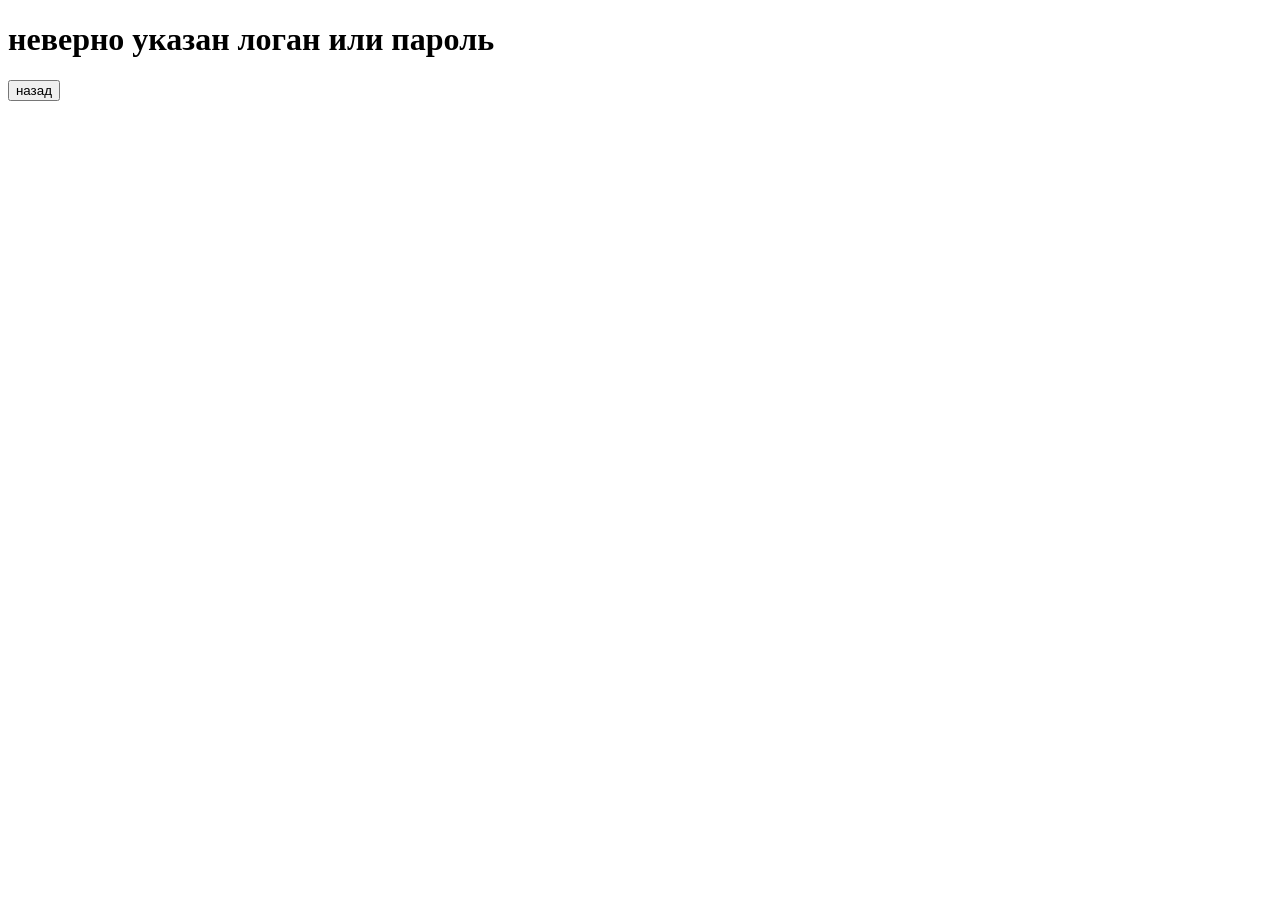
<file: front/logerror.html>
<!DOCTYPE html>
<html>
<head>
    <meta charset="UTF-8">
    <meta name="viewport" content="width=device-width, initial-scale=1.0">
    <title>CC messanger</title>
</head>
<body>
    <h1>неверно указан логан или пароль</h1>
    <a href="/loght"><button>назад</button></a>
</body>
</html>
</file>
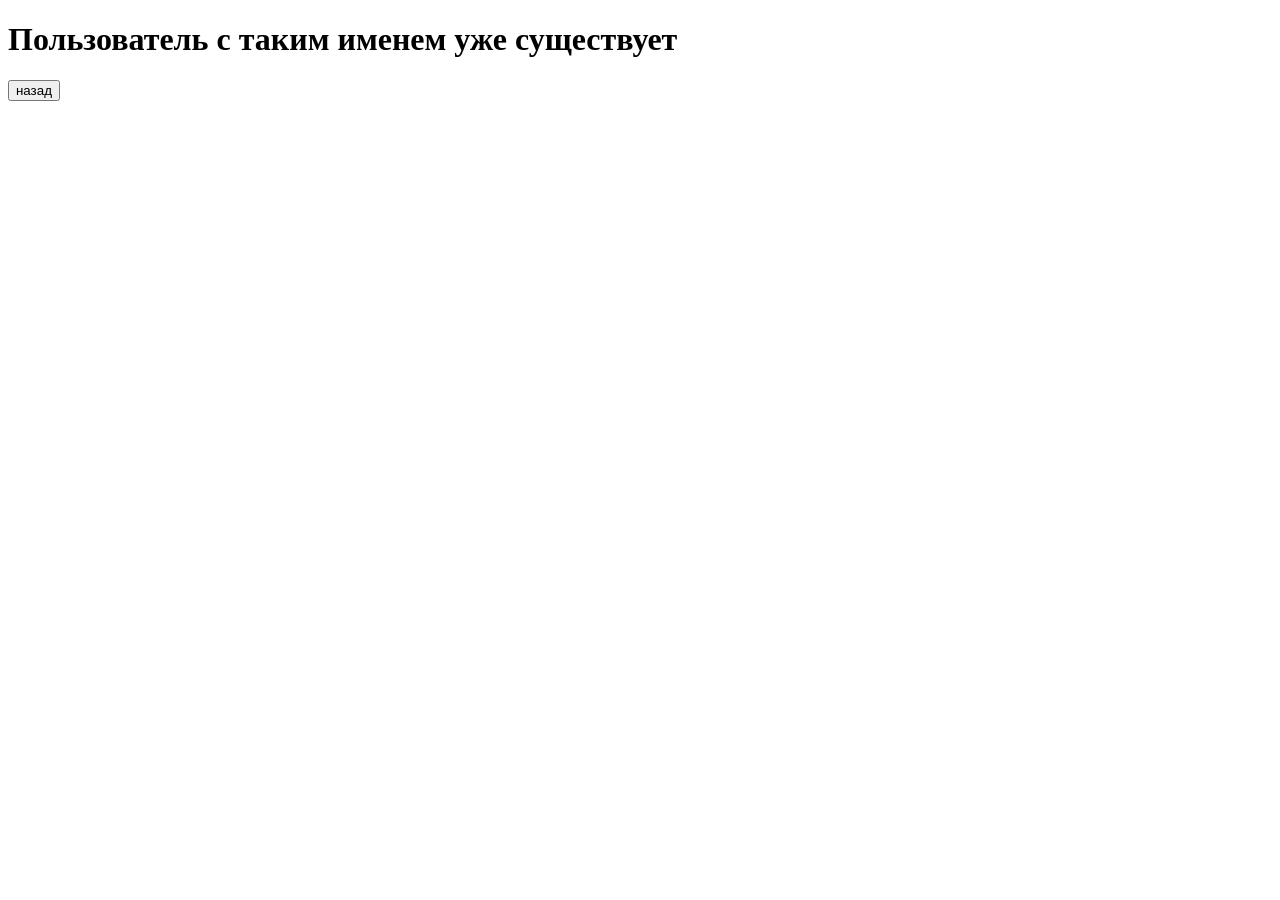
<file: front/regerror1.html>
<!DOCTYPE html>
<html>
<head>
    <meta charset="UTF-8">
    <meta name="viewport" content="width=device-width, initial-scale=1.0">
    <title>CC messanger</title>
</head>
<body>
    <h1>Пользователь с таким именем уже существует</h1>
    <a href="/reght"><button>назад</button></a>
</body>
</html>
</file>
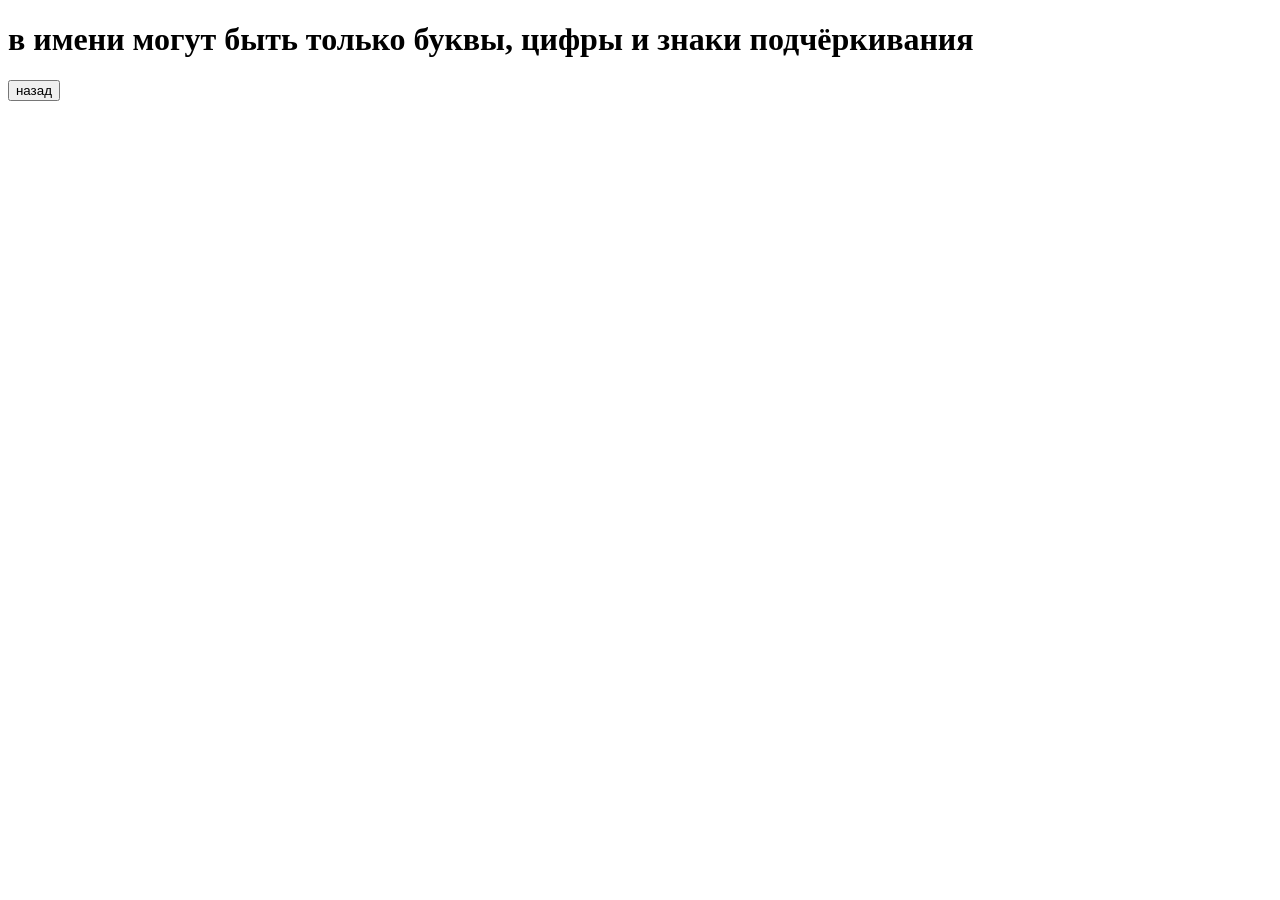
<file: front/regerror2.html>
<!DOCTYPE html>
<html>
<head>
    <meta charset="UTF-8">
    <meta name="viewport" content="width=device-width, initial-scale=1.0">
    <title>CC messanger</title>
</head>
<body>
    <h1>в имени могут быть только буквы, цифры и знаки подчёркивания</h1>
    <a href="/reght"><button>назад</button></a>
</body>
</html>
</file>
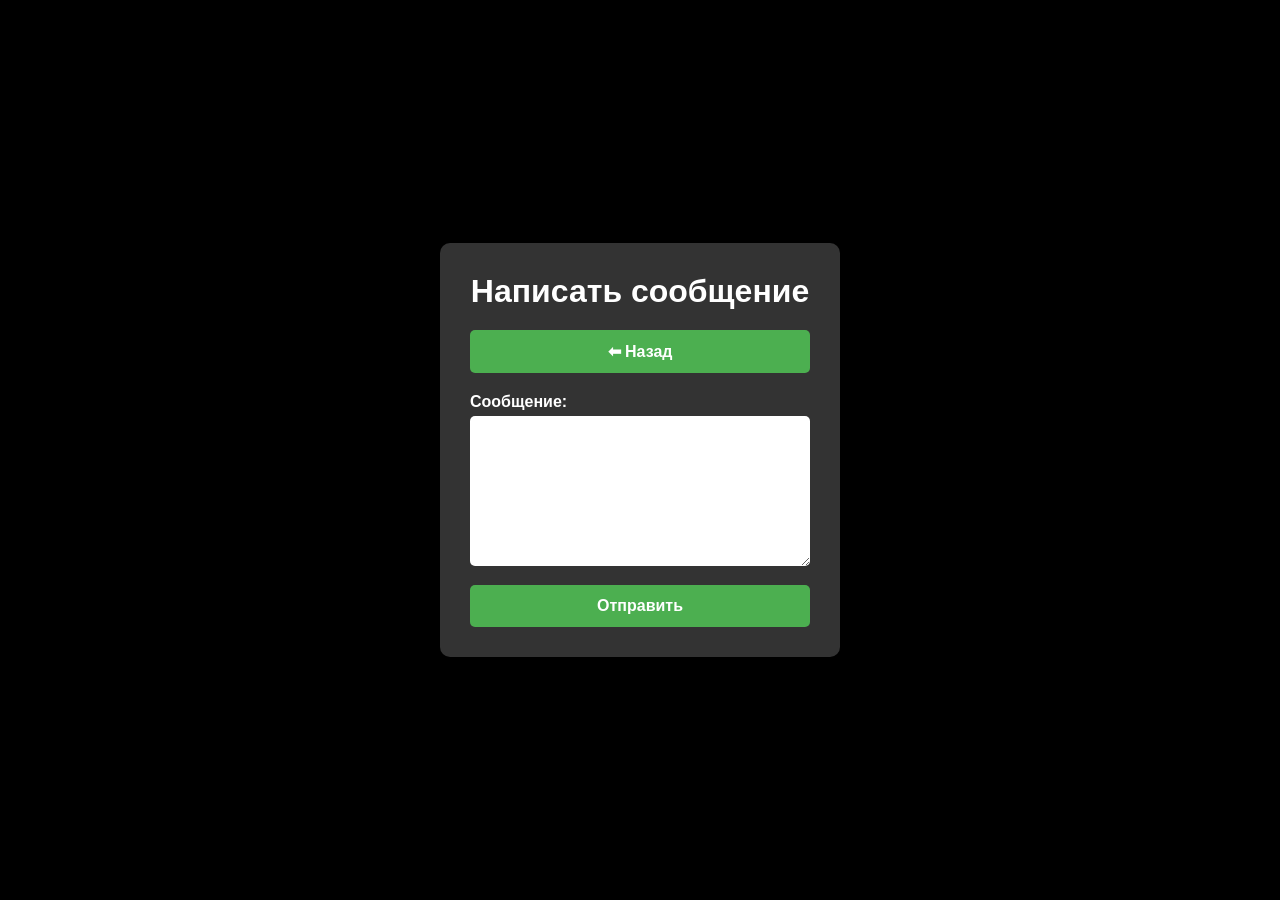
<file: front/write.html>
<!DOCTYPE html>
<html>
<head>
    <meta charset="UTF-8">
    <meta name="viewport" content="width=device-width, initial-scale=1.0">
    <title>Написать сообщение</title>
    <style>
        * {
            margin: 0;
            padding: 0;
            box-sizing: border-box;
        }

        body {
            background-color: black;
            font-family: Arial, sans-serif;
            display: flex;
            justify-content: center;
            align-items: center;
            min-height: 100vh;
        }

        .form-container {
            background-color: #333;
            padding: 30px;
            border-radius: 10px;
            width: 400px;
        }

        h1 {
            color: white;
            text-align: center;
            margin-bottom: 20px;
        }

        .form-group {
            margin-bottom: 15px;
        }

        label {
            display: block;
            color: white;
            margin-bottom: 5px;
            font-weight: bold;
        }

        input, textarea {
            width: 100%;
            padding: 10px;
            border: none;
            border-radius: 5px;
            font-size: 16px;
        }

        textarea {
            resize: vertical;
            min-height: 150px;
        }

        .info {
            color: #4CAF50;
            margin-bottom: 15px;
        }

        button {
            width: 100%;
            padding: 12px;
            background-color: #4CAF50;
            color: white;
            border: none;
            border-radius: 5px;
            font-size: 16px;
            font-weight: bold;
            cursor: pointer;
            transition: all 0.3s ease;
        }

        button:hover {
            background-color: #45a049;
            transform: scale(1.02);
        }
    </style>
</head>
<body>
    <div class="form-container">
        <h1>Написать сообщение</h1>
        <a href="/main"><button type="button" style="margin-bottom: 20px;">⬅ Назад</button></a>
        <form id="message-form" action="/send_message" method="post">
            <div class="form-group">
                <label for="message">Сообщение:</label>
                <textarea id="message" name="message" required></textarea>
            </div>
            <button type="submit">Отправить</button>
        </form>
    </div>
</body>
</html>
</file>
